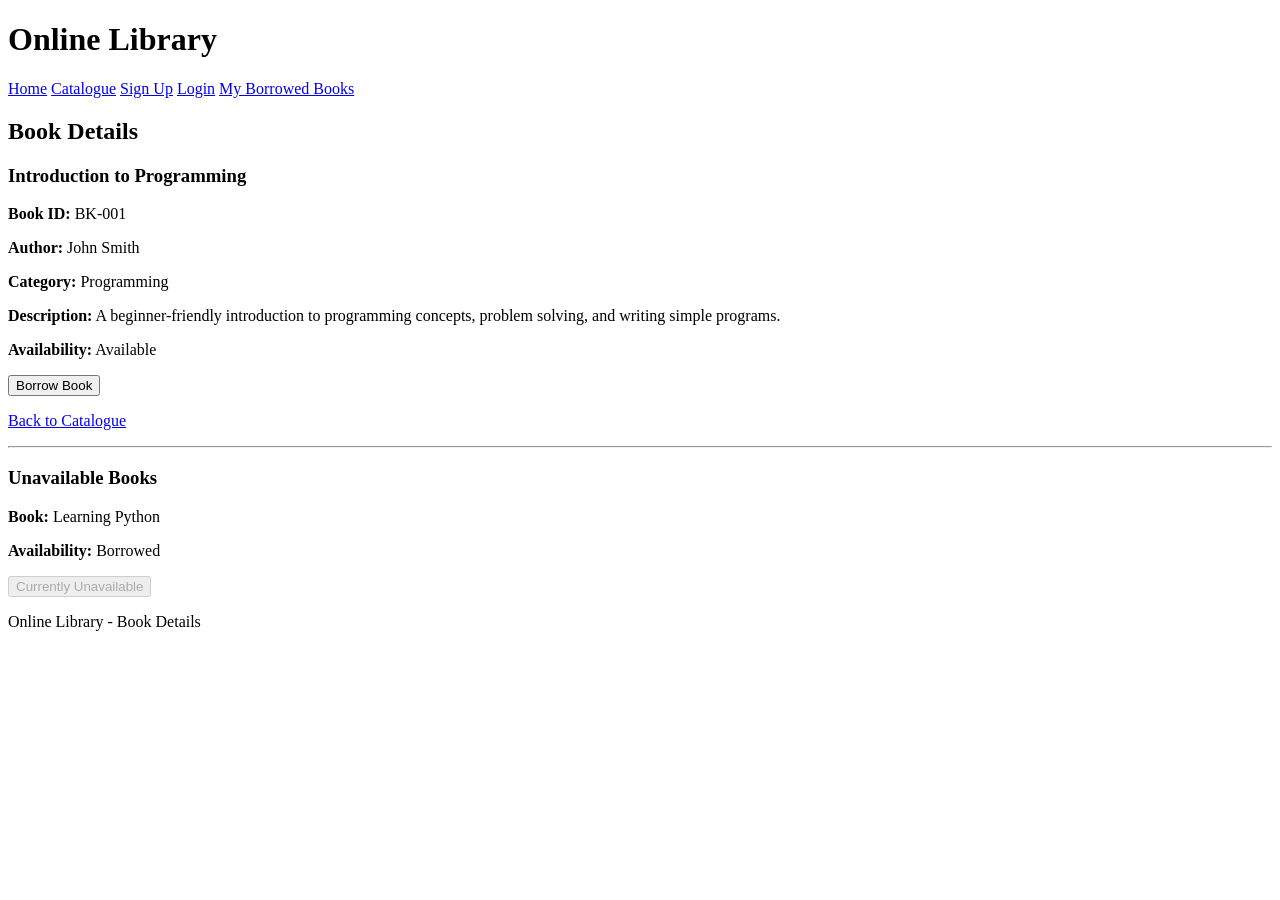
<file: book_details.html>
<!DOCTYPE html>
<html lang="en">

<head>
    <meta charset="UTF-8">
    <meta name="viewport" content="width=device-width, initial-scale=1.0">
    <title>Online Library - Book Details</title>
</head>

<body>

    <header>
        <h1>Online Library</h1>

        <nav>
            <a href="index.html">Home</a>
            <a href="books.html">Catalogue</a>
            <a href="signup.html">Sign Up</a>
            <a href="login.html">Login</a>
            <a href="my-books.html">My Borrowed Books</a>
        </nav>
    </header>

    <main>

        <h2>Book Details</h2>

        <article>

            <h3>Introduction to Programming</h3>

            <p><strong>Book ID:</strong> BK-001</p>

            <p><strong>Author:</strong> John Smith</p>

            <p><strong>Category:</strong> Programming</p>

            <p>
                <strong>Description:</strong>
                A beginner-friendly introduction to programming concepts,
                problem solving, and writing simple programs.
            </p>

            <p><strong>Availability:</strong> Available</p>

            <button type="button">Borrow Book</button>

        </article>

        <p>
            <a href="books.html">Back to Catalogue</a>
        </p>

        <hr>

        <section>

            <h3>Unavailable Books</h3>

            <p><strong>Book:</strong> Learning Python</p>

            <p><strong>Availability:</strong> Borrowed</p>

            <button type="button" disabled>
                Currently Unavailable
            </button>

        </section>

    </main>

    <footer>
        <p>Online Library - Book Details</p>
    </footer>

</body>
</html>
</file>
